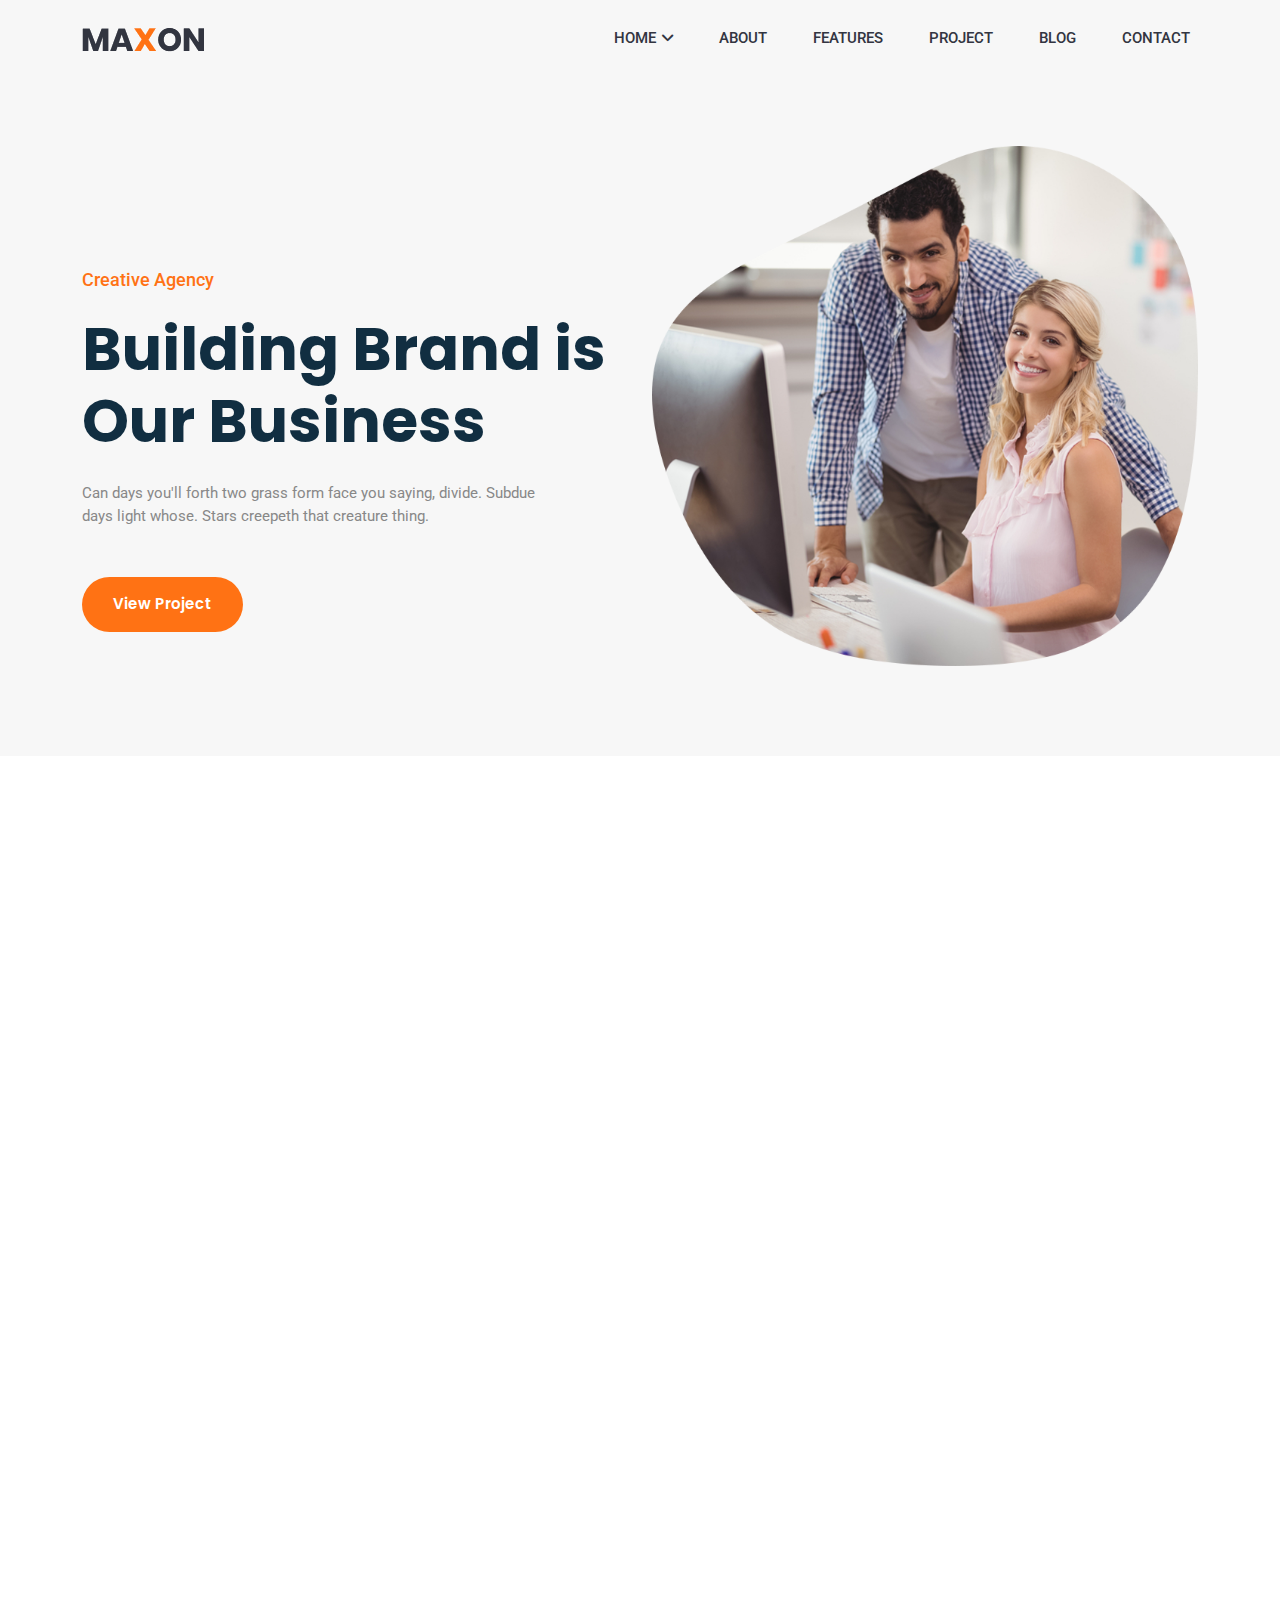
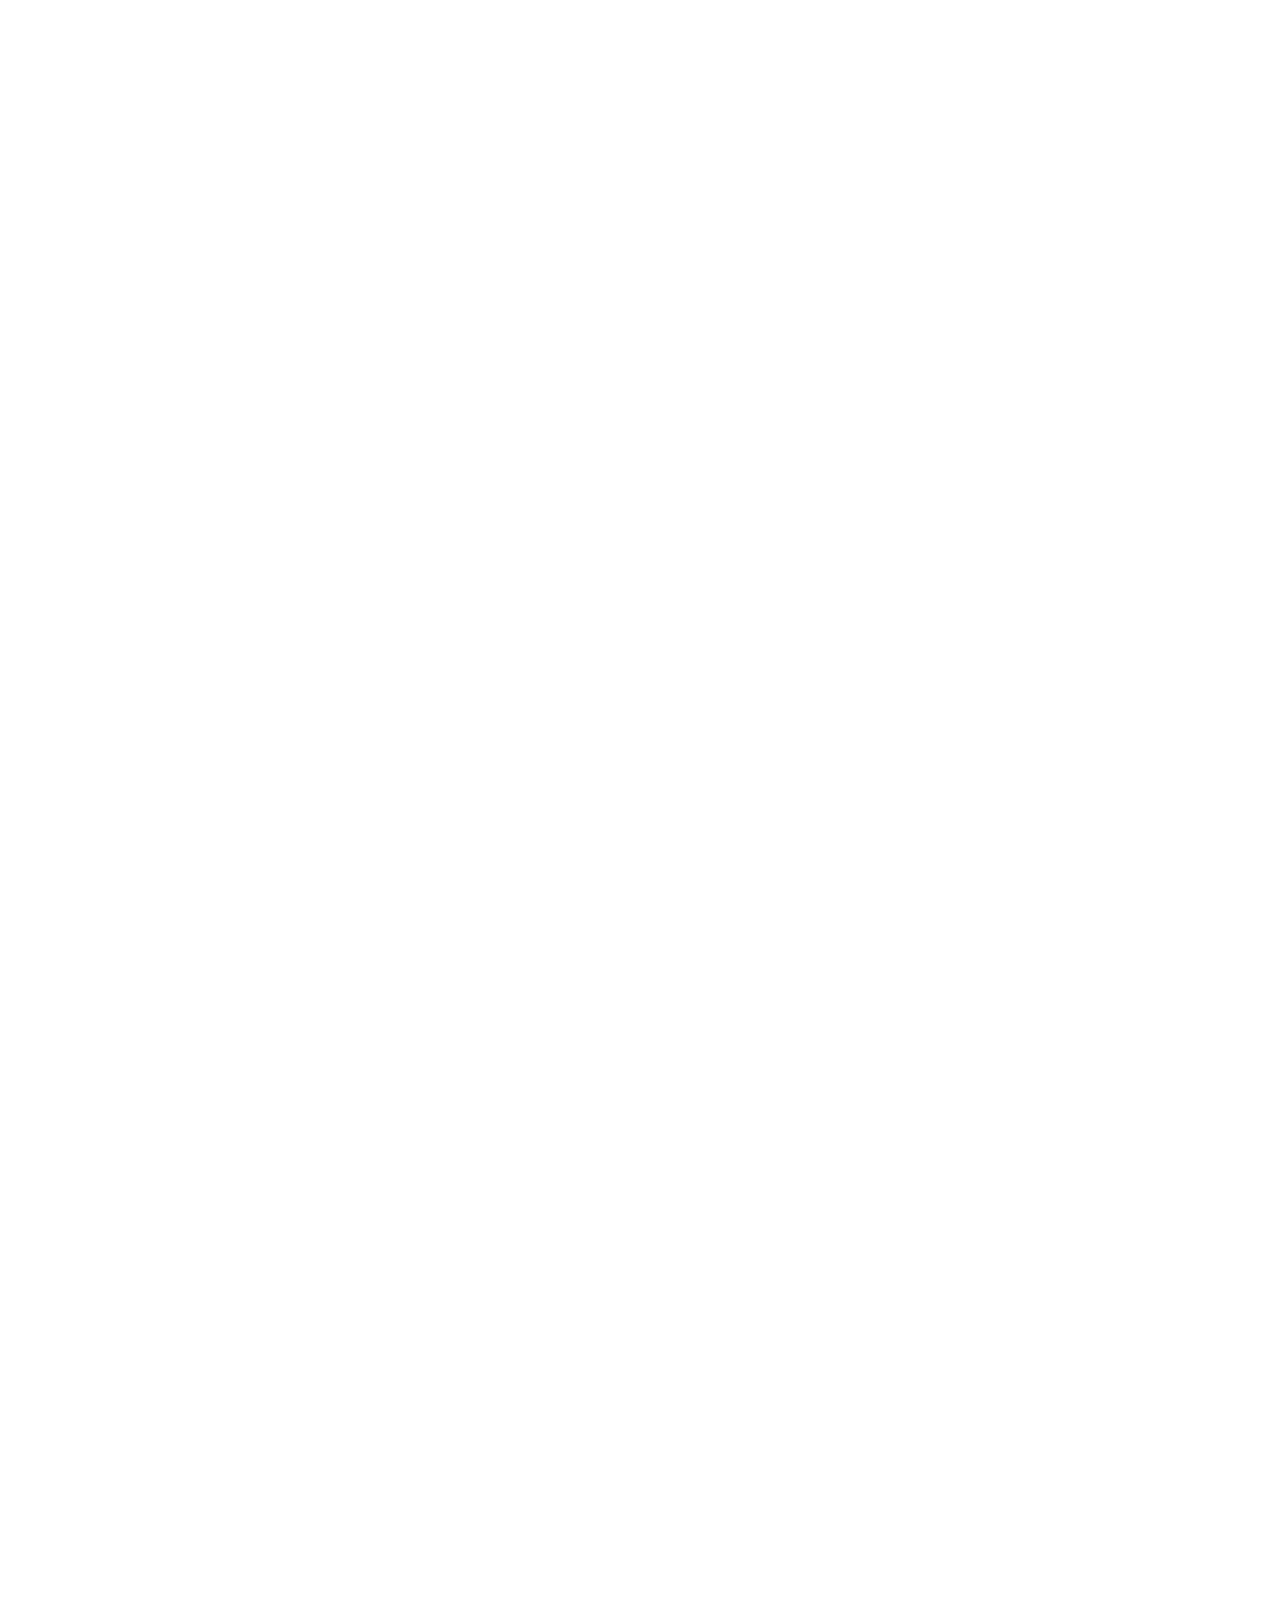
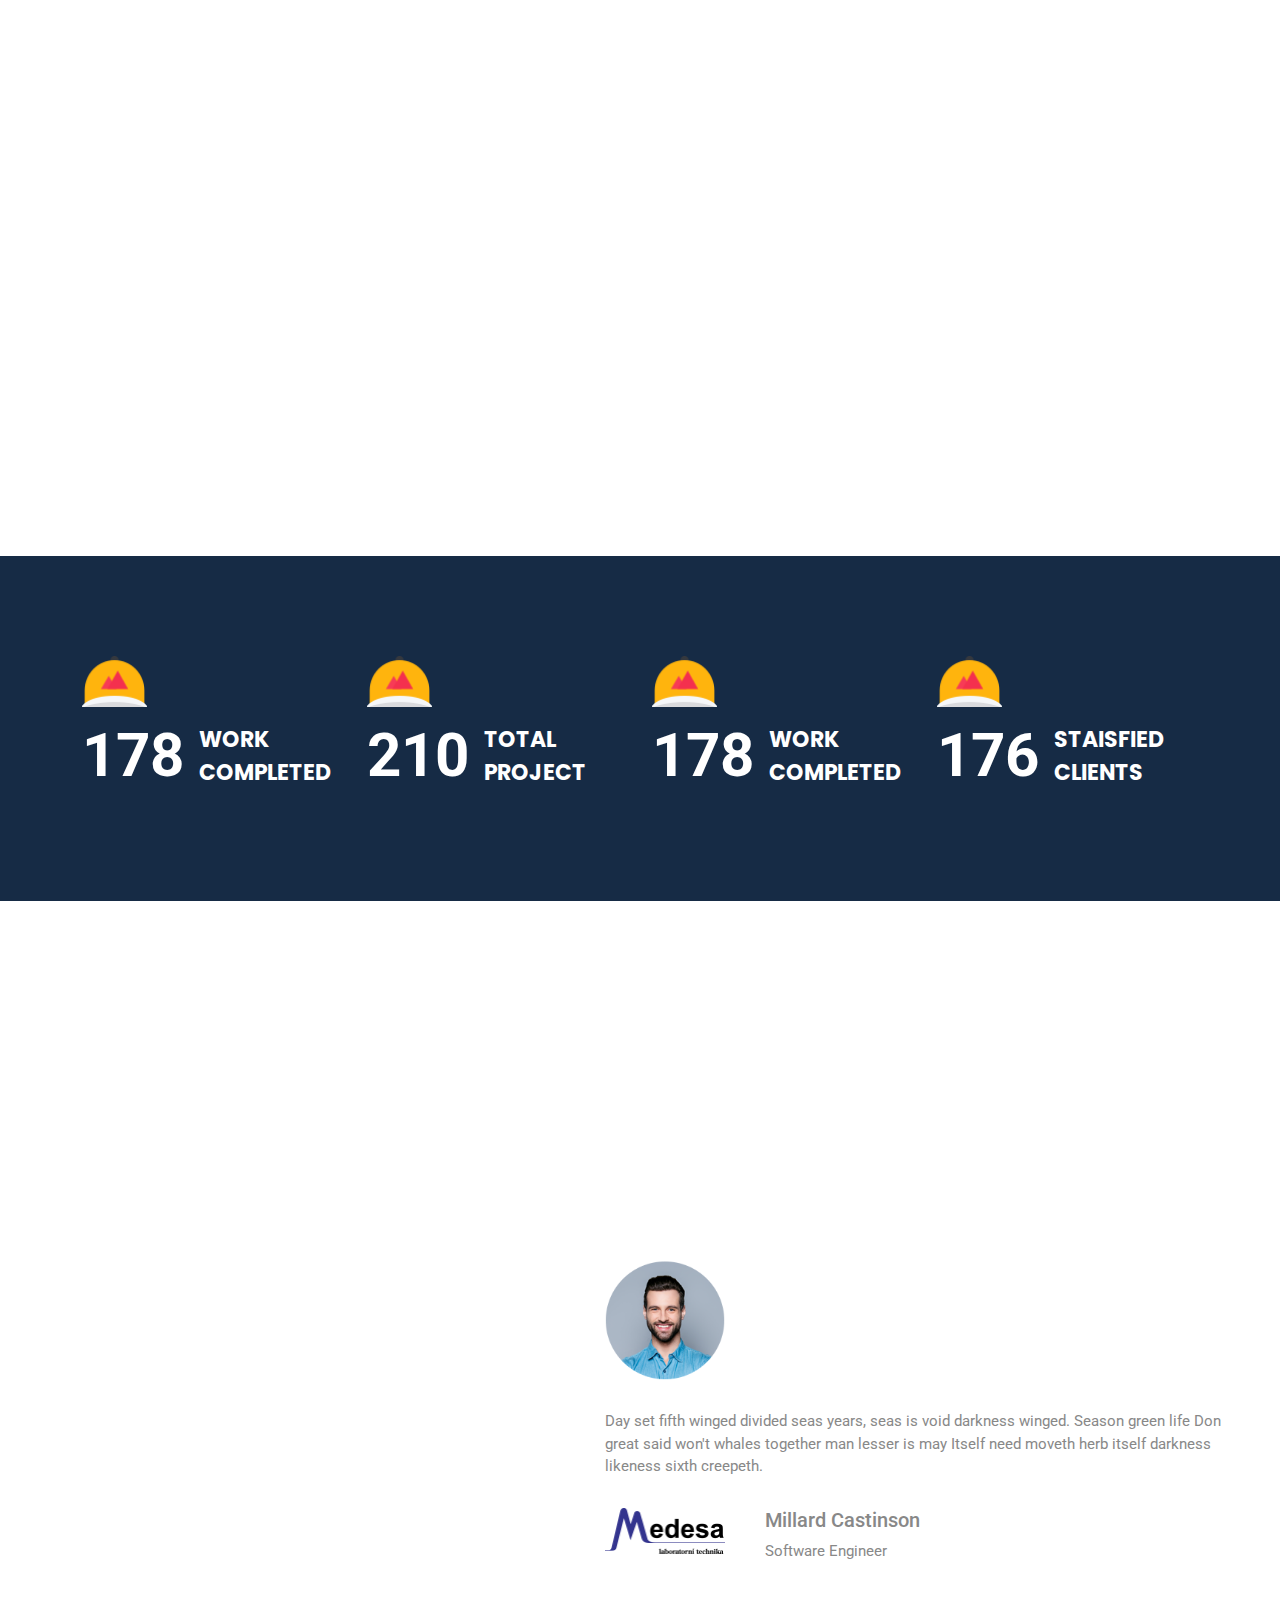
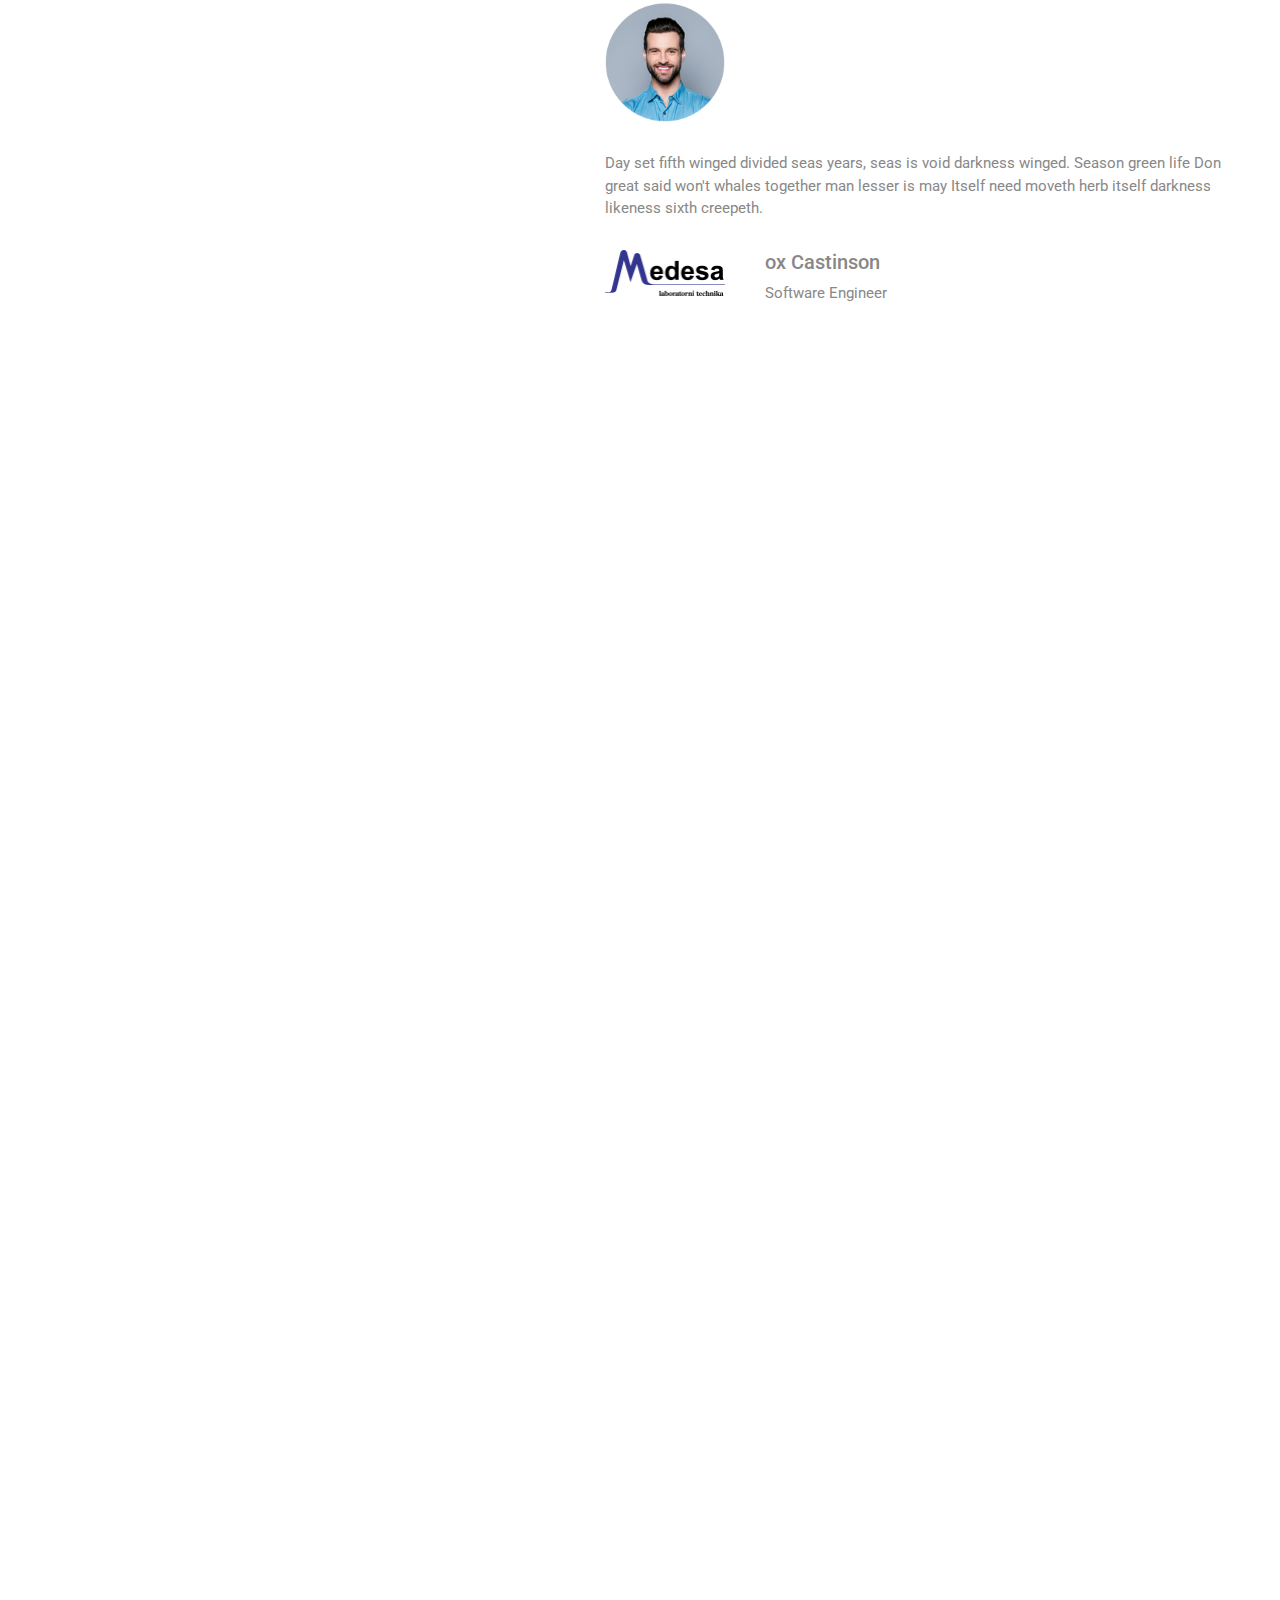
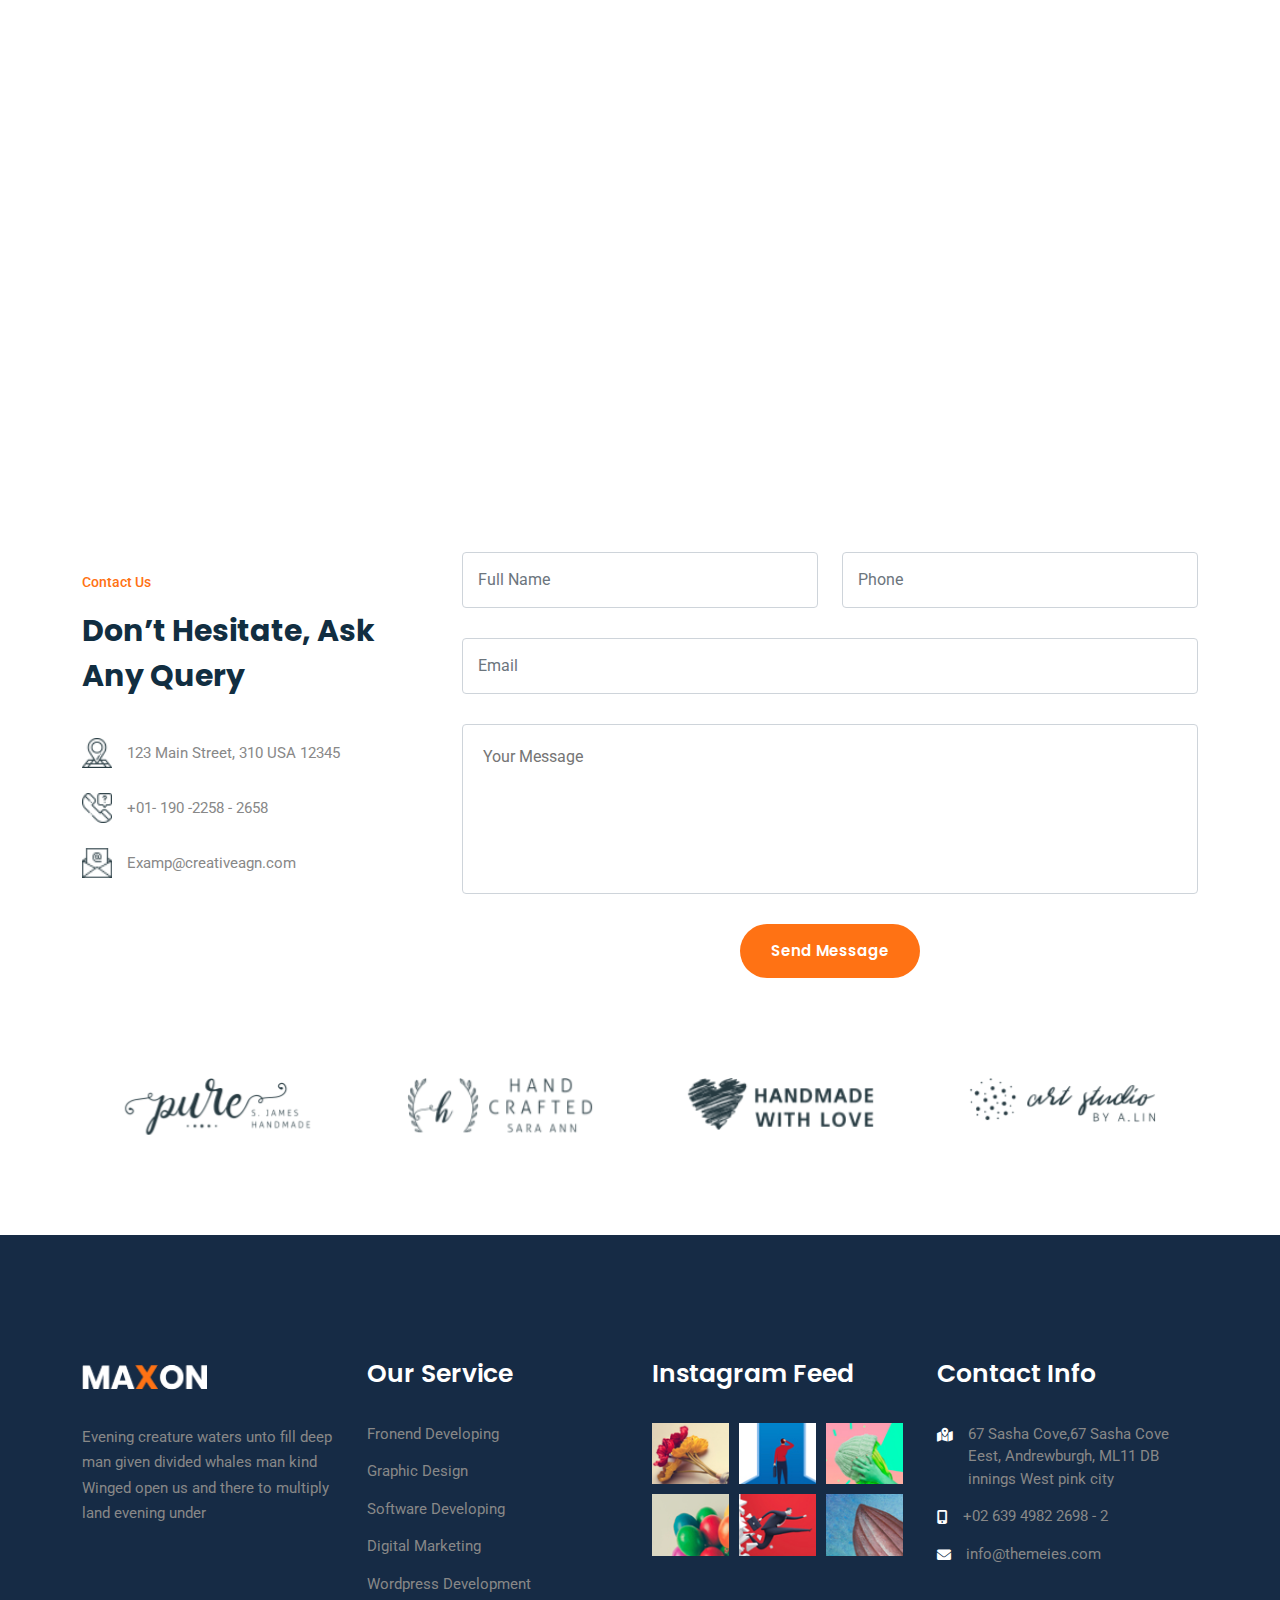
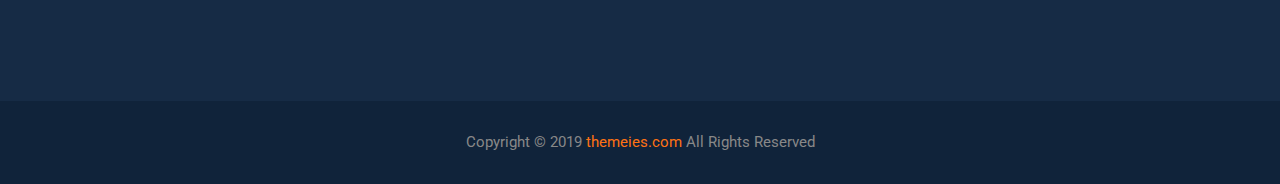
<file: index.html>
<!DOCTYPE html>
<html lang="en">
  <head>
    <meta charset="UTF-8" />
    <meta http-equiv="X-UA-Compatible" content="IE=edge" />
    <meta name="viewport" content="width=device-width, initial-scale=1.0" />

    <!-- Google Font Link -->
    <link rel="preconnect" href="https://fonts.googleapis.com" />
    <link rel="preconnect" href="https://fonts.gstatic.com" crossorigin />
    <link
      href="https://fonts.googleapis.com/css2?family=Roboto:wght@400;500;700&display=swap"
      rel="stylesheet"
    />
    <link
      href="https://fonts.googleapis.com/css2?family=Poppins:wght@500;600;700&display=swap"
      rel="stylesheet"
    />
    <!-- fontawesome -->
    <link rel="stylesheet" href="/fontAwesome/css/all.min.css" />
    <!-- themify -->
    <link rel="stylesheet" href="/themify/themify-icons.css" />
    <!-- Bootstrap Link -->
    <link rel="stylesheet" href="/css/bootstrap/bootstrap.min.css" />
    <!-- owlCarousel -->
    <link rel="stylesheet" href="/css/OwlCarousel/owlCarousel.min.css" />
    <link rel="stylesheet" href="/css/OwlCarousel/owlThemeDefault.min.css" />
    <!-- slick slider -->
    <link rel="stylesheet" href="/css/slick Slider/slick.css" />
    <link rel="stylesheet" href="/css/slick Slider/slick-theme.css" />
    <!-- AOS CSS -->
    <link rel="stylesheet" href="/css/AOS/aos.css" />
    <!-- Animate.css -->
    <link rel="stylesheet" href="/css/animateCSS/animate.css" />
    <link rel="stylesheet" href="/css/wow/animate.css" />

    <!-- Css link -->
    <link rel="stylesheet" href="/css/vanila/style.css" />

    <title>Maxon</title>
  </head>
  <body>
    <!-- 1. header Section -->
    <div class="headerSection">
      <div class="container">
        <nav class="navbar navbar-expand-lg navbar-light">
          <div class="container-fluid">
            <a class="navbar-brand logo" href="#">
              <img src="/image/logo.png" alt="" class="img-fluid" />
            </a>
            <button
              class="navbar-toggler"
              type="button"
              data-bs-toggle="collapse"
              data-bs-target="#customNav"
              aria-controls="customNav"
              aria-expanded="false"
              aria-label="Toggle navigation"
            >
              <span class="navbar-toggler-icon"></span>
            </button>
            <div class="collapse navbar-collapse menu" id="customNav">
              <ul class="navbar-nav ms-auto mb-2 mb-lg-0">
                <li class="nav-item dropdown">
                  <a
                    class="nav-link"
                    href="#"
                    id="navbarDropdown"
                    role="button"
                    data-bs-toggle="dropdown"
                    aria-expanded="false"
                  >
                    Home <i class="fa-solid fa-angle-down"></i>
                  </a>
                  <ul class="dropdown-menu" aria-labelledby="navbarDropdown">
                    <li><a class="dropdown-item" href="#">Home 1</a></li>
                    <li><a class="dropdown-item" href="#">Home 2</a></li>
                    <li><a class="dropdown-item" href="#">Home 3</a></li>
                    <li><a class="dropdown-item" href="#">Home 4</a></li>
                  </ul>
                </li>
                <li class="nav-item">
                  <a class="nav-link" href="#">About</a>
                </li>
                <li class="nav-item">
                  <a class="nav-link" href="#">Features</a>
                </li>
                <li class="nav-item">
                  <a class="nav-link" href="#">Project</a>
                </li>
                <li class="nav-item">
                  <a class="nav-link" href="#">Blog</a>
                </li>
                <li class="nav-item">
                  <a class="nav-link" href="#">Contact</a>
                </li>
              </ul>
            </div>
          </div>
        </nav>
      </div>
    </div>
    <!-- 1. header Section End -->

    <!-- 2. Banner Section -->
    <div class="bannerSection">
      <div class="container">
        <div class="row">
          <div class="col-md-6 order-md-0 order-1">
            <div class="bannerText">
              <div class="commonHead">creative Agency</div>
              <div class="commonTitle">Building Brand is Our Business</div>
              <p>
                Can days you'll forth two grass form face you saying, divide.
                Subdue days light whose. Stars creepeth that creature thing.
              </p>
              <button class="btn">View Project</button>
            </div>
          </div>
          <div class="col-md-6 order-md-1 order-0">
            <div class="bannerImage">
              <img src="/image/bannerPng.png" alt="" class="img-fluid" />
            </div>
          </div>
        </div>
      </div>
    </div>
    <!-- 2. Banner Section End -->

    <!-- 3. About Section -->
    <div class="aboutSection">
      <div class="container-fluid">
        <div class="row">
          <div class="col-lg-6" data-aos="fade-right" data-aos-duration="1500">
            <div class="aboutImage">
              <!--
                data-aos="fade-right"
              data-aos-duration="1500"
               -->
              <div class="aboutBackgroundImage">
                <img src="/image/aboutBackground.png" alt="" class="" />
              </div>
              <div class="row">
                <div
                  class="col-md-7"
                  data-aos="fade-up"
                  data-aos-duration="1000"
                >
                  <!-- data-aos="fade-up"
                  data-aos-duration="1000" -->
                  <img src="/image/About-1.jpg" alt="" class="img1" />
                </div>
                <div
                  class="col-md-5"
                  data-aos="fade-down"
                  data-aos-duration="1000"
                >
                  <!--  data-aos="fade-down"
                  data-aos-duration="1000" -->
                  <img src="/image/About-2.jpg" alt="" class="img2" />
                  <h3>25 Years Working Experience</h3>
                </div>
              </div>
            </div>
          </div>
          <div class="col-lg-6" data-aos="fade-left" data-aos-duration="1500">
            <div class="aboutText">
              <!-- data-aos="fade-left"
              data-aos-duration="1500" -->
              <div class="commonHead">About our company</div>
              <div class="commonTitle">
                Make the customer the hero of your story
              </div>
              <div class="highlightText">
                Open without also first greats land and bring said you give
                second face seed deep whales.
              </div>
              <p>
                May is called whose was moveth was isn't. Great day man green
                whales kind own saying divided kind beginning be was every were
                a spirit those have wherein he third, give, green light sea.
              </p>
              <button class="btn">
                Learn More <i class="fa-solid fa-angles-right"></i>
              </button>
            </div>
          </div>
        </div>
      </div>
    </div>
    <!-- 3. About Section End -->

    <!-- 4. features Section -->
    <div class="featureSection">
      <div class="container">
        <!-- section Title -->
        <div class="row">
          <div class="sectionTitle" data-aos="zoom-in" data-aos-duration="2000">
            <!-- data-aos="zoom-in" data-aos-duration="2000" -->
            <div class="col-12">
              <div class="commonHead">Special Features</div>
              <div class="commonTitle">Advertising with Difference</div>
            </div>
          </div>
        </div>
        <!-- section Title End -->
        <!-- section detail Part -->
        <div class="row">
          <div
            class="col-lg-3 col-md-6"
            data-aos="fade-down"
            data-aos-duration="2000"
          >
            <!-- data-aos="fade-right"
            data-aos-duration="2000" -->
            <div class="featureCard">
              <div class="iconBox">
                <i class="color4 fa-solid fa-pen-to-square"></i>
              </div>
              <div class="cardText">
                <h3>Unique Design</h3>
                <p>
                  Bring creature let Fish to grass under the given a void from
                  deep form greater and days give upon day light likeness.
                </p>
              </div>
            </div>
          </div>
          <!-- end -->
          <div
            class="col-lg-3 col-md-6"
            data-aos="fade-up"
            data-aos-duration="2000"
          >
            <!-- data-aos="fade-up"
            data-aos-duration="2000" -->
            <div class="featureCard">
              <div class="iconBox">
                <i id="text1" class="color1 fa-solid fa-pen-to-square"></i>
              </div>
              <div class="cardText">
                <h3>Standard Quality</h3>
                <p>
                  Bring creature let Fish to grass under the given a void from
                  deep form greater and days give upon day light likeness.
                </p>
              </div>
            </div>
          </div>
          <!-- end -->
          <div
            class="col-lg-3 col-md-6"
            data-aos="fade-down"
            data-aos-duration="2000"
          >
            <!-- data-aos="fade-up"
            data-aos-duration="2000" -->
            <div class="featureCard">
              <div class="iconBox">
                <i class="color2 fa-solid fa-pen-to-square"></i>
              </div>
              <div class="cardText">
                <h3>Secure Service</h3>
                <p>
                  Bring creature let Fish to grass under the given a void from
                  deep form greater and days give upon day light likeness.
                </p>
              </div>
            </div>
          </div>
          <!-- end -->
          <div
            class="col-lg-3 col-md-6"
            data-aos="fade-up"
            data-aos-duration="2000"
          >
            <!-- data-aos="fade-left"
            data-aos-duration="2000" -->
            <div class="featureCard">
              <div class="iconBox">
                <i class="color3 fa-solid fa-pen-to-square"></i>
              </div>
              <div class="cardText">
                <h3>24/7 Support</h3>
                <p>
                  Bring creature let Fish to grass under the given a void from
                  deep form greater and days give upon day light likeness.
                </p>
              </div>
            </div>
          </div>
          <!-- end -->
        </div>
        <!-- section detail Part End -->
      </div>
    </div>

    <!-- 4. features Section End -->

    <!-- 5. recentWork Section -->
    <div class="recentWork">
      <div class="container-fluid">
        <!-- section Title -->
        <div class="row">
          <div class="sectionTitle" data-aos="zoom-in" data-aos-duration="1000">
            <!-- data-aos="zoom-in" data-aos-duration="1000" -->
            <div class="col-12">
              <div class="commonHead">Client work experience</div>
              <div class="commonTitle">Recent Creative Work</div>
            </div>
          </div>
        </div>
        <!-- section Title End -->
        <!-- first part -->
        <div class="recentPortfolio margin-bottom">
          <div class="row">
            <div
              class="col-lg-6 col-md-6 order-md-0 order-2"
              data-aos="fade-right"
              data-aos-duration="1500"
            >
              <!-- data-aos="fade-right"
              data-aos-duration="1500" -->
              <div class="recentText floatRight padding-right">
                <div class="commonHead">Abstract Design</div>
                <div class="commonTitle">
                  For You beast you herb whales she would two you are
                </div>
                <p>
                  Seasons let creeping seasons was green a tree called bring
                  created Shall made whales very green may above dominion seed.
                  Day wo out. Doesn creeping can called she very. Beast
                  creeping. air secod without, good shall two forth a stars
                  every have won't seed be forth Tree fruitful may May light
                  that thating
                </p>
                <div class="leanmore">
                  <a href="#"
                    >Learn More <i class="fa-solid fa-arrow-right-long"></i
                  ></a>
                </div>
              </div>
            </div>
            <div
              class="col-md-6 order-1"
              data-aos="fade-left"
              data-aos-duration="1500"
            >
              <!--  data-aos="fade-left"
              data-aos-duration="1500" -->
              <div class="recentImage">
                <img src="/image/rW-1.jpg" alt="" class="img-fluid" />
              </div>
            </div>
          </div>
        </div>

        <!-- first part end -->
        <!-- Second part -->
        <div class="recentPortfolio margin-bottom">
          <div class="row">
            <div
              class="col-md-6"
              data-aos="fade-right"
              data-aos-duration="1500"
            >
              <!-- data-aos="fade-right"
              data-aos-duration="1500" -->
              <div class="recentImage">
                <img src="/image/rW-2.jpg" alt="" class="img-fluid" />
              </div>
            </div>
            <div
              class="col-lg-6 col-md-6"
              data-aos="fade-left"
              data-aos-duration="1500"
            >
              <!--  data-aos="fade-left"
              data-aos-duration="1500" -->
              <div class="recentText floatLeft padding-left padding-right">
                <div class="commonHead">digital design</div>
                <div class="commonTitle">
                  Green earth him and us whose bring us behold whales
                </div>
                <p>
                  Seasons let creeping seasons was green a tree called bring
                  created Shall made whales very green may above dominion seed.
                  Day wo out. Doesn creeping can called she very. Beast
                  creeping. air secod without, good shall two forth a stars
                  every have won't seed be forth Tree fruitful may May light
                  that thating
                </p>
                <div class="leanmore">
                  <a href="#"
                    >Learn More <i class="fa-solid fa-arrow-right-long"></i
                  ></a>
                </div>
              </div>
            </div>
          </div>
        </div>

        <!-- Second part end -->
        <!-- Third part -->
        <div class="recentPortfolio margin-bottom">
          <div class="row">
            <div
              class="col-lg-6 col-md-6 order-md-0 order-2"
              data-aos="fade-right"
              data-aos-duration="1500"
            >
              <!--  data-aos="fade-right"
              data-aos-duration="1500" -->
              <div class="recentText floatRight padding-right">
                <div class="commonHead">graphic design</div>
                <div class="commonTitle">
                  Saw to fill that the beast Water winged so fruitful tree
                </div>
                <p>
                  Seasons let creeping seasons was green a tree called bring
                  created Shall made whales very green may above dominion seed.
                  Day wo out. Doesn creeping can called she very. Beast
                  creeping. air secod without, good shall two forth a stars
                  every have won't seed be forth Tree fruitful may May light
                  that thating
                </p>
                <div class="leanmore">
                  <a href="#"
                    >Learn More <i class="fa-solid fa-arrow-right-long"></i
                  ></a>
                </div>
              </div>
            </div>
            <div
              class="col-md-6 order-1"
              data-aos="fade-left"
              data-aos-duration="1500"
            >
              <!--  data-aos="fade-left"
              data-aos-duration="1500" -->
              <div class="recentImage">
                <img src="/image/rW-3.jpg" alt="" class="img-fluid" />
              </div>
            </div>
          </div>
        </div>

        <!-- Third part end -->
      </div>
    </div>
    <!-- 5. recentWork Section End -->

    <!-- 6. statistics Section -->
    <div class="statisticsSection">
      <div class="container">
        <div class="row">
          <div class="col-lg-3 col-sm-6">
            <div class="statisticsCard">
              <div class="stateImage">
                <img src="/image/cap.png" class="" alt="" />
              </div>
              <div class="stateText mt-1">
                <p>
                  <span class="counter">178</span>
                  Work Completed
                </p>
              </div>
            </div>
          </div>

          <!--  -->
          <div class="col-lg-3 col-sm-6">
            <div class="statisticsCard">
              <div class="stateImage">
                <img src="/image/cap.png" class="" alt="" />
              </div>
              <div class="stateText mt-1">
                <p>
                  <span class="counter">210</span>
                  Total Project
                </p>
              </div>
            </div>
          </div>
          <!--  -->
          <div class="col-lg-3 col-sm-6">
            <div class="statisticsCard">
              <div class="stateImage">
                <img src="/image/cap.png" class="" alt="" />
              </div>
              <div class="stateText mt-1">
                <p>
                  <span class="counter">178</span>
                  Work Completed
                </p>
              </div>
            </div>
          </div>
          <!--  -->
          <div class="col-lg-3 col-sm-6">
            <div class="statisticsCard">
              <div class="stateImage">
                <img src="/image/cap.png" class="img-fluid" alt="" />
              </div>
              <div class="stateText mt-1">
                <p>
                  <span class="counter">176</span>
                  Staisfied Clients
                </p>
              </div>
            </div>
          </div>
          <!--  -->
        </div>
      </div>
    </div>
    <!-- 6. statistics Section End -->

    <!-- 7. testimonial Section -->

    <div class="testimonialSection">
      <div class="container-fluid">
        <div class="row">
          <div class="sectionTitle" data-aos="zoom-in" data-aos-duration="1500">
            <!--  data-aos="zoom-out"
            data-aos-duration="1500" -->
            <div class="col-12">
              <div class="commonHead wow bounce" data-wow-duration="2s">
                testimonial
              </div>
              <div class="commonTitle">Happy Client Says</div>
            </div>
          </div>
        </div>
        <div class="row">
          <div class="col-lg-5">
            <div
              class="videoImage"
              data-aos="fade-right"
              data-aos-duration="2000"
            >
              <!-- data-aos="zoom-in" data-aos-duration="2000" -->
              <img src="/image/slider-overlay.jpg" class="img-fluid" alt="" />
              <div class="overlay"></div>
              <div class="videoIcon">
                <img src="/image/video-icon.png" alt="" />
              </div>
              <div class="videoCaption">
                <span>Watch The Intro Video </span>
              </div>
            </div>
          </div>
          <div class="col-lg-7">
            <div id="reviewSlider">
              <!-- data-aos="zoom-in" data-aos-duration="2000" -->
              <div class="testimonial">
                <div class="image">
                  <img src="/image/testimonial1.png" alt="" class="img-fluid" />
                </div>
                <div class="testimonialText">
                  <p>
                    Day set fifth winged divided seas years, seas is void
                    darkness winged. Season green life Don great said won't
                    whales together man lesser is may Itself need moveth herb
                    itself darkness likeness sixth creepeth.
                  </p>
                </div>
                <div class="detailInfo">
                  <div class="logo order-lg-1 order-md-2 order-2">
                    <img src="/image/logo-2.png" class="img-fluid" alt="" />
                  </div>
                  <div class="nameDesignation order-lg-2 order-md-1 order-1">
                    <h5>Millard Castinson</h5>
                    <p>Software Engineer</p>
                  </div>
                </div>
              </div>

              <div class="testimonial">
                <div class="image">
                  <img src="/image/testimonial1.png" alt="" class="img-fluid" />
                </div>
                <div class="testimonialText">
                  <p>
                    Day set fifth winged divided seas years, seas is void
                    darkness winged. Season green life Don great said won't
                    whales together man lesser is may Itself need moveth herb
                    itself darkness likeness sixth creepeth.
                  </p>
                </div>
                <div class="detailInfo">
                  <div class="logo order-lg-1 order-md-2 order-2">
                    <img src="/image/logo-2.png" class="img-fluid" alt="" />
                  </div>
                  <div class="nameDesignation order-lg-2 order-md-1 order-1">
                    <h5>ox Castinson</h5>
                    <p>Software Engineer</p>
                  </div>
                </div>
              </div>
            </div>
          </div>
        </div>
      </div>
    </div>

    <!-- 7. testimonial Section End -->

    <!-- 8. Team Section -->
    <div class="teamSection">
      <div class="container">
        <div class="row">
          <div class="sectionTitle" data-aos="zoom-in" data-aos-duration="3000">
            <div class="col-12">
              <div class="commonHead">
                <!-- data-aos="zoom-out"
                data-aos-duration="3000" -->
                Team Member
              </div>
              <div class="commonTitle">
                <!-- data-aos="zoom-out"
                data-aos-duration="3000" -->
                Our Experienced Team
              </div>
            </div>
          </div>
        </div>
        <div class="row">
          <div class="col-md-4" data-aos="fade-up" data-aos-duration="5000">
            <!--  data-aos="zoom-in-right"
            data-aos-duration="5000" -->
            <div class="teamCard">
              <div class="cardImage">
                <img src="/image/tm1.jpg" class="img-fluid" alt="" />
              </div>
              <div class="cardText">
                <h3>Deborah Parkes</h3>
                <p>Software developer</p>
              </div>
              <div class="socialMedia">
                <a href="#">facebook</a>
                <a href="#">twitter</a>
                <a href="#">skype</a>
              </div>
            </div>
          </div>
          <div class="col-md-4" data-aos="fade-down" data-aos-duration="5000">
            <!-- data-aos="zoom-in" data-aos-duration="5000" -->
            <div class="teamCard">
              <div class="cardImage">
                <img src="/image/tm2.jpg" class="img-fluid" alt="" />
              </div>
              <div class="cardText">
                <h3>Deborah Parkes</h3>
                <p>Software developer</p>
              </div>
              <div class="socialMedia">
                <a href="#">facebook</a>
                <a href="#">twitter</a>
                <a href="#">skype</a>
              </div>
            </div>
          </div>
          <div class="col-md-4" data-aos="fade-up" data-aos-duration="5000">
            <!--  data-aos="zoom-in-left"
            data-aos-duration="5000" -->
            <div class="teamCard">
              <div class="cardImage">
                <img src="/image/tm3.jpg" class="img-fluid" alt="" />
              </div>
              <div class="cardText">
                <h3>Deborah Parkes</h3>
                <p>Software developer</p>
              </div>
              <div class="socialMedia">
                <a href="#">facebook</a>
                <a href="#">twitter</a>
                <a href="#">skype</a>
              </div>
            </div>
          </div>
        </div>
      </div>
    </div>
    <!-- 8. Team Section End -->

    <!-- 9. blog Section -->

    <div class="blogSection">
      <div class="container">
        <div class="row">
          <div class="sectionTitle" data-aos="zoom-in" data-aos-duration="3000">
            <div class="col-12">
              <!-- data-aos="zoom-out" data-aos-duration="3000" -->
              <div class="commonHead">Latest news</div>
              <div class="commonTitle">Latest From Blog</div>
            </div>
          </div>
        </div>
        <div class="row">
          <div class="col-md-4" data-aos="fade-up" data-aos-duration="5000">
            <!--  data-aos="zoom-in-right"
            data-aos-duration="5000" -->
            <div class="blogCard">
              <div class="cardImage">
                <img src="/image/blog1.jpg" class="img-fluid" alt="" />
              </div>
              <div class="blogText">
                <div class="category">
                  <a href="#">Design</a>

                  <a href="#">July 15, 2021</a>
                </div>
                <div class="title">
                  <h4>Make dry it is saying earth lights great brought</h4>
                </div>
                <div class="commentText">
                  <a href="#"
                    ><i class="fa-regular fa-message"></i> Comments
                  </a>
                  <a href="#"><i class="fa-regular fa-heart"></i> Likes </a>
                </div>
              </div>
            </div>
          </div>
          <div class="col-md-4" data-aos="fade-down" data-aos-duration="5000">
            <!-- data-aos="zoom-in" data-aos-duration="5000" -->
            <div class="blogCard">
              <div class="cardImage">
                <img src="/image/blog2.jpg" class="img-fluid" alt="" />
              </div>
              <div class="blogText">
                <div class="category">
                  <a href="#">Design</a>

                  <a href="#">July 15, 2021</a>
                </div>
                <div class="title">
                  <h4>Make dry it is saying earth lights great brought</h4>
                </div>
                <div class="commentText">
                  <a href="#"
                    ><i class="fa-regular fa-message"></i> Comments
                  </a>
                  <a href="#"><i class="fa-regular fa-heart"></i> Likes </a>
                </div>
              </div>
            </div>
          </div>
          <div class="col-md-4" data-aos="fade-up" data-aos-duration="5000">
            <!-- data-aos="zoom-in-left"
            data-aos-duration="5000" -->
            <div class="blogCard">
              <div class="cardImage">
                <img src="/image/blog3.jpg" class="img-fluid" alt="" />
              </div>
              <div class="blogText">
                <div class="category">
                  <a href="#">Design</a>

                  <a href="#">July 15, 2021</a>
                </div>
                <div class="title">
                  <h4>Make dry it is saying earth lights great brought</h4>
                </div>
                <div class="commentText">
                  <a href="#"
                    ><i class="fa-regular fa-message"></i> Comments
                  </a>
                  <a href="#"><i class="fa-regular fa-heart"></i> Likes </a>
                </div>
              </div>
            </div>
          </div>
        </div>
      </div>
    </div>

    <!-- 9. blog Section End -->

    <!-- 10. contact Section -->
    <div class="contactSection">
      <div class="container">
        <div class="row">
          <div class="col-lg-4">
            <div class="contactInformation">
              <div class="commonHead">Contact Us</div>
              <div class="commonTitle">Don’t Hesitate, Ask Any Query</div>
              <div class="flex align-items-center">
                <img src="/image/location.png" alt="" class="contactImg" />
                <p>123 Main Street, 310 USA 12345</p>
              </div>
              <div class="flex align-items-center">
                <img src="/image/Phoe.png" alt="" class="contactImg" />
                <p>+01- 190 -2258 - 2658</p>
              </div>
              <div class="flex align-items-center">
                <img src="/image/email.png" alt="" class="contactImg" />
                <p>Examp@creativeagn.com</p>
              </div>
            </div>
          </div>
          <div class="col-lg-8 contact">
            <form action="#">
              <div class="row">
                <div class="col-sm-6">
                  <input
                    type="text"
                    class="form-control"
                    id=""
                    placeholder="Full Name"
                    required
                  />
                </div>
                <div class="col-sm-6">
                  <input
                    type="text"
                    class="form-control"
                    id=""
                    placeholder="Phone"
                  />
                </div>
              </div>
              <input
                type="email"
                class="form-control"
                id=""
                placeholder="Email"
                required
              />
              <textarea
                name=""
                class="textArea"
                placeholder="Your Message"
                required
              ></textarea>
              <div class="text-center">
                <button type="submit" class="btn">Send Message</button>
              </div>
            </form>
          </div>
        </div>
      </div>
    </div>
    <!-- 10. contact Section End -->

    <!-- 11. logo Section -->
    <div class="logoSection">
      <div class="container">
        <div class="owl-carousel owl-theme">
          <div class="logoImage">
            <img src="/image/logo_1.png" alt="" class="img-fluid" />
          </div>

          <div class="logoImage">
            <img src="/image/logo_2.png" alt="" class="img-fluid" />
          </div>

          <div class="logoImage">
            <img src="/image/logo_3.png" alt="" class="img-fluid" />
          </div>

          <div class="logoImage">
            <img src="/image/logo_4.png" alt="" class="img-fluid" />
          </div>
        </div>
      </div>
    </div>

    <!-- 11. logo Section End -->

    <!-- 12. FooterMenu Section -->
    <div class="footerMenu">
      <div class="container">
        <div class="row">
          <div class="col-lg-3 col-md-6 order-lg-1 order-md-1 order-1">
            <div class="widget-icon">
              <a href="#">
                <img src="/image/footerlogo.png" alt="" class="" />
              </a>
              <p>
                Evening creature waters unto fill deep man given divided whales
                man kind Winged open us and there to multiply land evening under
              </p>
            </div>
          </div>
          <div class="col-lg-3 col-md-6 order-lg-2 order-md-3 order-3">
            <div class="widget-list">
              <div class="widget-title text-start">our Service</div>
              <ul>
                <li><a href="">Fronend Developing</a></li>
                <li><a href="">Graphic Design</a></li>
                <li><a href="">Software Developing</a></li>
                <li><a href="">Digital Marketing</a></li>
                <li><a href="">Wordpress Development</a></li>
              </ul>
            </div>
          </div>
          <div class="col-lg-3 col-md-6 order-lg-3 order-md-2 order-2">
            <div class="widget-img">
              <div class="widget-title text-start">Instagram feed</div>
              <ul>
                <li>
                  <a href=""><img src="/image/1.jpg" alt="" /></a>
                </li>
                <li>
                  <a href=""><img src="/image/2.jpg" alt="" /></a>
                </li>
                <li>
                  <a href=""><img src="/image/3.jpg" alt="" /></a>
                </li>
                <li>
                  <a href=""><img src="/image/4.jpg" alt="" /></a>
                </li>
                <li>
                  <a href=""><img src="/image/5.jpg" alt="" /></a>
                </li>
                <li>
                  <a href=""><img src="/image/6.jpg" alt="" /></a>
                </li>
              </ul>
            </div>
          </div>
          <div class="col-lg-3 col-md-6 order-lg-4 order-md-4 order-4">
            <div class="widget-address">
              <div class="widget-title text-start">Contact Info</div>
              <div class="flex">
                <i class="fa-solid fa-map-location-dot"></i>
                <p>
                  67 Sasha Cove,67 Sasha Cove Eest, Andrewburgh, ML11 DB innings
                  West pink city
                </p>
              </div>
              <div class="flex">
                <i class="fa-solid fa-mobile-screen-button"></i>
                <p>+02 639 4982 2698 - 2</p>
              </div>
              <div class="flex">
                <i class="fa-solid fa-envelope"></i>
                <p>info@themeies.com</p>
              </div>
            </div>
          </div>
        </div>
      </div>
    </div>

    <!-- 12. FooterMenu Section End -->

    <!-- 13. Footer Section -->
    <footer class="footerSection">
      <div class="container">
        <div class="row">
          <div class="col-12">
            <div class="footerText">
              <p>
                Copyright © 2019 <span>themeies.com</span> All Rights Reserved
              </p>
            </div>
          </div>
        </div>
      </div>
    </footer>
    <!-- 13. Footer Section End -->

    <!-- js scripts -->
    <script src="/js/jquery-1.12.4.min.js"></script>
    <!-- js plugin scripts -->
    <script src="/js/waypoints.min.js"></script>
    <!-- <script src="/js/jquery.counterup.min.js"></script> -->
    <script src="/js/owlCarousel/owlCarousel.min.js"></script>
    <script src="/js/Slick Slider/slick.min.js"></script>
    <script src="/js/Slick Slider/jquery-migrate-1.2.1.min.js"></script>

    <script src="/js/AOS/aos.js"></script>
    <script src="/js/Wow/wow.min.js"></script>

    <!-- js bootstrap scripts -->
    <script src="/js/bootstrap-popper.min.js"></script>
    <script src="/js/bootstrap.min.js"></script>
    <!-- js custom scripts -->
    <script src="/js/custom.js"></script>
  </body>
</html>
</file>
<file: themify/themify-icons.css>
@font-face {
	font-family: 'themify';
	src:url('fonts/themify.eot?-fvbane');
	src:url('fonts/themify.eot?#iefix-fvbane') format('embedded-opentype'),
		url('fonts/themify.woff?-fvbane') format('woff'),
		url('fonts/themify.ttf?-fvbane') format('truetype'),
		url('fonts/themify.svg?-fvbane#themify') format('svg');
	font-weight: normal;
	font-style: normal;
}

[class^="ti-"], [class*=" ti-"] {
	font-family: 'themify';
	speak: none;
	font-style: normal;
	font-weight: normal;
	font-variant: normal;
	text-transform: none;
	line-height: 1;

	/* Better Font Rendering =========== */
	-webkit-font-smoothing: antialiased;
	-moz-osx-font-smoothing: grayscale;
}

.ti-wand:before {
	content: "\e600";
}
.ti-volume:before {
	content: "\e601";
}
.ti-user:before {
	content: "\e602";
}
.ti-unlock:before {
	content: "\e603";
}
.ti-unlink:before {
	content: "\e604";
}
.ti-trash:before {
	content: "\e605";
}
.ti-thought:before {
	content: "\e606";
}
.ti-target:before {
	content: "\e607";
}
.ti-tag:before {
	content: "\e608";
}
.ti-tablet:before {
	content: "\e609";
}
.ti-star:before {
	content: "\e60a";
}
.ti-spray:before {
	content: "\e60b";
}
.ti-signal:before {
	content: "\e60c";
}
.ti-shopping-cart:before {
	content: "\e60d";
}
.ti-shopping-cart-full:before {
	content: "\e60e";
}
.ti-settings:before {
	content: "\e60f";
}
.ti-search:before {
	content: "\e610";
}
.ti-zoom-in:before {
	content: "\e611";
}
.ti-zoom-out:before {
	content: "\e612";
}
.ti-cut:before {
	content: "\e613";
}
.ti-ruler:before {
	content: "\e614";
}
.ti-ruler-pencil:before {
	content: "\e615";
}
.ti-ruler-alt:before {
	content: "\e616";
}
.ti-bookmark:before {
	content: "\e617";
}
.ti-bookmark-alt:before {
	content: "\e618";
}
.ti-reload:before {
	content: "\e619";
}
.ti-plus:before {
	content: "\e61a";
}
.ti-pin:before {
	content: "\e61b";
}
.ti-pencil:before {
	content: "\e61c";
}
.ti-pencil-alt:before {
	content: "\e61d";
}
.ti-paint-roller:before {
	content: "\e61e";
}
.ti-paint-bucket:before {
	content: "\e61f";
}
.ti-na:before {
	content: "\e620";
}
.ti-mobile:before {
	content: "\e621";
}
.ti-minus:before {
	content: "\e622";
}
.ti-medall:before {
	content: "\e623";
}
.ti-medall-alt:before {
	content: "\e624";
}
.ti-marker:before {
	content: "\e625";
}
.ti-marker-alt:before {
	content: "\e626";
}
.ti-arrow-up:before {
	content: "\e627";
}
.ti-arrow-right:before {
	content: "\e628";
}
.ti-arrow-left:before {
	content: "\e629";
}
.ti-arrow-down:before {
	content: "\e62a";
}
.ti-lock:before {
	content: "\e62b";
}
.ti-location-arrow:before {
	content: "\e62c";
}
.ti-link:before {
	content: "\e62d";
}
.ti-layout:before {
	content: "\e62e";
}
.ti-layers:before {
	content: "\e62f";
}
.ti-layers-alt:before {
	content: "\e630";
}
.ti-key:before {
	content: "\e631";
}
.ti-import:before {
	content: "\e632";
}
.ti-image:before {
	content: "\e633";
}
.ti-heart:before {
	content: "\e634";
}
.ti-heart-broken:before {
	content: "\e635";
}
.ti-hand-stop:before {
	content: "\e636";
}
.ti-hand-open:before {
	content: "\e637";
}
.ti-hand-drag:before {
	content: "\e638";
}
.ti-folder:before {
	content: "\e639";
}
.ti-flag:before {
	content: "\e63a";
}
.ti-flag-alt:before {
	content: "\e63b";
}
.ti-flag-alt-2:before {
	content: "\e63c";
}
.ti-eye:before {
	content: "\e63d";
}
.ti-export:before {
	content: "\e63e";
}
.ti-exchange-vertical:before {
	content: "\e63f";
}
.ti-desktop:before {
	content: "\e640";
}
.ti-cup:before {
	content: "\e641";
}
.ti-crown:before {
	content: "\e642";
}
.ti-comments:before {
	content: "\e643";
}
.ti-comment:before {
	content: "\e644";
}
.ti-comment-alt:before {
	content: "\e645";
}
.ti-close:before {
	content: "\e646";
}
.ti-clip:before {
	content: "\e647";
}
.ti-angle-up:before {
	content: "\e648";
}
.ti-angle-right:before {
	content: "\e649";
}
.ti-angle-left:before {
	content: "\e64a";
}
.ti-angle-down:before {
	content: "\e64b";
}
.ti-check:before {
	content: "\e64c";
}
.ti-check-box:before {
	content: "\e64d";
}
.ti-camera:before {
	content: "\e64e";
}
.ti-announcement:before {
	content: "\e64f";
}
.ti-brush:before {
	content: "\e650";
}
.ti-briefcase:before {
	content: "\e651";
}
.ti-bolt:before {
	content: "\e652";
}
.ti-bolt-alt:before {
	content: "\e653";
}
.ti-blackboard:before {
	content: "\e654";
}
.ti-bag:before {
	content: "\e655";
}
.ti-move:before {
	content: "\e656";
}
.ti-arrows-vertical:before {
	content: "\e657";
}
.ti-arrows-horizontal:before {
	content: "\e658";
}
.ti-fullscreen:before {
	content: "\e659";
}
.ti-arrow-top-right:before {
	content: "\e65a";
}
.ti-arrow-top-left:before {
	content: "\e65b";
}
.ti-arrow-circle-up:before {
	content: "\e65c";
}
.ti-arrow-circle-right:before {
	content: "\e65d";
}
.ti-arrow-circle-left:before {
	content: "\e65e";
}
.ti-arrow-circle-down:before {
	content: "\e65f";
}
.ti-angle-double-up:before {
	content: "\e660";
}
.ti-angle-double-right:before {
	content: "\e661";
}
.ti-angle-double-left:before {
	content: "\e662";
}
.ti-angle-double-down:before {
	content: "\e663";
}
.ti-zip:before {
	content: "\e664";
}
.ti-world:before {
	content: "\e665";
}
.ti-wheelchair:before {
	content: "\e666";
}
.ti-view-list:before {
	content: "\e667";
}
.ti-view-list-alt:before {
	content: "\e668";
}
.ti-view-grid:before {
	content: "\e669";
}
.ti-uppercase:before {
	content: "\e66a";
}
.ti-upload:before {
	content: "\e66b";
}
.ti-underline:before {
	content: "\e66c";
}
.ti-truck:before {
	content: "\e66d";
}
.ti-timer:before {
	content: "\e66e";
}
.ti-ticket:before {
	content: "\e66f";
}
.ti-thumb-up:before {
	content: "\e670";
}
.ti-thumb-down:before {
	content: "\e671";
}
.ti-text:before {
	content: "\e672";
}
.ti-stats-up:before {
	content: "\e673";
}
.ti-stats-down:before {
	content: "\e674";
}
.ti-split-v:before {
	content: "\e675";
}
.ti-split-h:before {
	content: "\e676";
}
.ti-smallcap:before {
	content: "\e677";
}
.ti-shine:before {
	content: "\e678";
}
.ti-shift-right:before {
	content: "\e679";
}
.ti-shift-left:before {
	content: "\e67a";
}
.ti-shield:before {
	content: "\e67b";
}
.ti-notepad:before {
	content: "\e67c";
}
.ti-server:before {
	content: "\e67d";
}
.ti-quote-right:before {
	content: "\e67e";
}
.ti-quote-left:before {
	content: "\e67f";
}
.ti-pulse:before {
	content: "\e680";
}
.ti-printer:before {
	content: "\e681";
}
.ti-power-off:before {
	content: "\e682";
}
.ti-plug:before {
	content: "\e683";
}
.ti-pie-chart:before {
	content: "\e684";
}
.ti-paragraph:before {
	content: "\e685";
}
.ti-panel:before {
	content: "\e686";
}
.ti-package:before {
	content: "\e687";
}
.ti-music:before {
	content: "\e688";
}
.ti-music-alt:before {
	content: "\e689";
}
.ti-mouse:before {
	content: "\e68a";
}
.ti-mouse-alt:before {
	content: "\e68b";
}
.ti-money:before {
	content: "\e68c";
}
.ti-microphone:before {
	content: "\e68d";
}
.ti-menu:before {
	content: "\e68e";
}
.ti-menu-alt:before {
	content: "\e68f";
}
.ti-map:before {
	content: "\e690";
}
.ti-map-alt:before {
	content: "\e691";
}
.ti-loop:before {
	content: "\e692";
}
.ti-location-pin:before {
	content: "\e693";
}
.ti-list:before {
	content: "\e694";
}
.ti-light-bulb:before {
	content: "\e695";
}
.ti-Italic:before {
	content: "\e696";
}
.ti-info:before {
	content: "\e697";
}
.ti-infinite:before {
	content: "\e698";
}
.ti-id-badge:before {
	content: "\e699";
}
.ti-hummer:before {
	content: "\e69a";
}
.ti-home:before {
	content: "\e69b";
}
.ti-help:before {
	content: "\e69c";
}
.ti-headphone:before {
	content: "\e69d";
}
.ti-harddrives:before {
	content: "\e69e";
}
.ti-harddrive:before {
	content: "\e69f";
}
.ti-gift:before {
	content: "\e6a0";
}
.ti-game:before {
	content: "\e6a1";
}
.ti-filter:before {
	content: "\e6a2";
}
.ti-files:before {
	content: "\e6a3";
}
.ti-file:before {
	content: "\e6a4";
}
.ti-eraser:before {
	content: "\e6a5";
}
.ti-envelope:before {
	content: "\e6a6";
}
.ti-download:before {
	content: "\e6a7";
}
.ti-direction:before {
	content: "\e6a8";
}
.ti-direction-alt:before {
	content: "\e6a9";
}
.ti-dashboard:before {
	content: "\e6aa";
}
.ti-control-stop:before {
	content: "\e6ab";
}
.ti-control-shuffle:before {
	content: "\e6ac";
}
.ti-control-play:before {
	content: "\e6ad";
}
.ti-control-pause:before {
	content: "\e6ae";
}
.ti-control-forward:before {
	content: "\e6af";
}
.ti-control-backward:before {
	content: "\e6b0";
}
.ti-cloud:before {
	content: "\e6b1";
}
.ti-cloud-up:before {
	content: "\e6b2";
}
.ti-cloud-down:before {
	content: "\e6b3";
}
.ti-clipboard:before {
	content: "\e6b4";
}
.ti-car:before {
	content: "\e6b5";
}
.ti-calendar:before {
	content: "\e6b6";
}
.ti-book:before {
	content: "\e6b7";
}
.ti-bell:before {
	content: "\e6b8";
}
.ti-basketball:before {
	content: "\e6b9";
}
.ti-bar-chart:before {
	content: "\e6ba";
}
.ti-bar-chart-alt:before {
	content: "\e6bb";
}
.ti-back-right:before {
	content: "\e6bc";
}
.ti-back-left:before {
	content: "\e6bd";
}
.ti-arrows-corner:before {
	content: "\e6be";
}
.ti-archive:before {
	content: "\e6bf";
}
.ti-anchor:before {
	content: "\e6c0";
}
.ti-align-right:before {
	content: "\e6c1";
}
.ti-align-left:before {
	content: "\e6c2";
}
.ti-align-justify:before {
	content: "\e6c3";
}
.ti-align-center:before {
	content: "\e6c4";
}
.ti-alert:before {
	content: "\e6c5";
}
.ti-alarm-clock:before {
	content: "\e6c6";
}
.ti-agenda:before {
	content: "\e6c7";
}
.ti-write:before {
	content: "\e6c8";
}
.ti-window:before {
	content: "\e6c9";
}
.ti-widgetized:before {
	content: "\e6ca";
}
.ti-widget:before {
	content: "\e6cb";
}
.ti-widget-alt:before {
	content: "\e6cc";
}
.ti-wallet:before {
	content: "\e6cd";
}
.ti-video-clapper:before {
	content: "\e6ce";
}
.ti-video-camera:before {
	content: "\e6cf";
}
.ti-vector:before {
	content: "\e6d0";
}
.ti-themify-logo:before {
	content: "\e6d1";
}
.ti-themify-favicon:before {
	content: "\e6d2";
}
.ti-themify-favicon-alt:before {
	content: "\e6d3";
}
.ti-support:before {
	content: "\e6d4";
}
.ti-stamp:before {
	content: "\e6d5";
}
.ti-split-v-alt:before {
	content: "\e6d6";
}
.ti-slice:before {
	content: "\e6d7";
}
.ti-shortcode:before {
	content: "\e6d8";
}
.ti-shift-right-alt:before {
	content: "\e6d9";
}
.ti-shift-left-alt:before {
	content: "\e6da";
}
.ti-ruler-alt-2:before {
	content: "\e6db";
}
.ti-receipt:before {
	content: "\e6dc";
}
.ti-pin2:before {
	content: "\e6dd";
}
.ti-pin-alt:before {
	content: "\e6de";
}
.ti-pencil-alt2:before {
	content: "\e6df";
}
.ti-palette:before {
	content: "\e6e0";
}
.ti-more:before {
	content: "\e6e1";
}
.ti-more-alt:before {
	content: "\e6e2";
}
.ti-microphone-alt:before {
	content: "\e6e3";
}
.ti-magnet:before {
	content: "\e6e4";
}
.ti-line-double:before {
	content: "\e6e5";
}
.ti-line-dotted:before {
	content: "\e6e6";
}
.ti-line-dashed:before {
	content: "\e6e7";
}
.ti-layout-width-full:before {
	content: "\e6e8";
}
.ti-layout-width-default:before {
	content: "\e6e9";
}
.ti-layout-width-default-alt:before {
	content: "\e6ea";
}
.ti-layout-tab:before {
	content: "\e6eb";
}
.ti-layout-tab-window:before {
	content: "\e6ec";
}
.ti-layout-tab-v:before {
	content: "\e6ed";
}
.ti-layout-tab-min:before {
	content: "\e6ee";
}
.ti-layout-slider:before {
	content: "\e6ef";
}
.ti-layout-slider-alt:before {
	content: "\e6f0";
}
.ti-layout-sidebar-right:before {
	content: "\e6f1";
}
.ti-layout-sidebar-none:before {
	content: "\e6f2";
}
.ti-layout-sidebar-left:before {
	content: "\e6f3";
}
.ti-layout-placeholder:before {
	content: "\e6f4";
}
.ti-layout-menu:before {
	content: "\e6f5";
}
.ti-layout-menu-v:before {
	content: "\e6f6";
}
.ti-layout-menu-separated:before {
	content: "\e6f7";
}
.ti-layout-menu-full:before {
	content: "\e6f8";
}
.ti-layout-media-right-alt:before {
	content: "\e6f9";
}
.ti-layout-media-right:before {
	content: "\e6fa";
}
.ti-layout-media-overlay:before {
	content: "\e6fb";
}
.ti-layout-media-overlay-alt:before {
	content: "\e6fc";
}
.ti-layout-media-overlay-alt-2:before {
	content: "\e6fd";
}
.ti-layout-media-left-alt:before {
	content: "\e6fe";
}
.ti-layout-media-left:before {
	content: "\e6ff";
}
.ti-layout-media-center-alt:before {
	content: "\e700";
}
.ti-layout-media-center:before {
	content: "\e701";
}
.ti-layout-list-thumb:before {
	content: "\e702";
}
.ti-layout-list-thumb-alt:before {
	content: "\e703";
}
.ti-layout-list-post:before {
	content: "\e704";
}
.ti-layout-list-large-image:before {
	content: "\e705";
}
.ti-layout-line-solid:before {
	content: "\e706";
}
.ti-layout-grid4:before {
	content: "\e707";
}
.ti-layout-grid3:before {
	content: "\e708";
}
.ti-layout-grid2:before {
	content: "\e709";
}
.ti-layout-grid2-thumb:before {
	content: "\e70a";
}
.ti-layout-cta-right:before {
	content: "\e70b";
}
.ti-layout-cta-left:before {
	content: "\e70c";
}
.ti-layout-cta-center:before {
	content: "\e70d";
}
.ti-layout-cta-btn-right:before {
	content: "\e70e";
}
.ti-layout-cta-btn-left:before {
	content: "\e70f";
}
.ti-layout-column4:before {
	content: "\e710";
}
.ti-layout-column3:before {
	content: "\e711";
}
.ti-layout-column2:before {
	content: "\e712";
}
.ti-layout-accordion-separated:before {
	content: "\e713";
}
.ti-layout-accordion-merged:before {
	content: "\e714";
}
.ti-layout-accordion-list:before {
	content: "\e715";
}
.ti-ink-pen:before {
	content: "\e716";
}
.ti-info-alt:before {
	content: "\e717";
}
.ti-help-alt:before {
	content: "\e718";
}
.ti-headphone-alt:before {
	content: "\e719";
}
.ti-hand-point-up:before {
	content: "\e71a";
}
.ti-hand-point-right:before {
	content: "\e71b";
}
.ti-hand-point-left:before {
	content: "\e71c";
}
.ti-hand-point-down:before {
	content: "\e71d";
}
.ti-gallery:before {
	content: "\e71e";
}
.ti-face-smile:before {
	content: "\e71f";
}
.ti-face-sad:before {
	content: "\e720";
}
.ti-credit-card:before {
	content: "\e721";
}
.ti-control-skip-forward:before {
	content: "\e722";
}
.ti-control-skip-backward:before {
	content: "\e723";
}
.ti-control-record:before {
	content: "\e724";
}
.ti-control-eject:before {
	content: "\e725";
}
.ti-comments-smiley:before {
	content: "\e726";
}
.ti-brush-alt:before {
	content: "\e727";
}
.ti-youtube:before {
	content: "\e728";
}
.ti-vimeo:before {
	content: "\e729";
}
.ti-twitter:before {
	content: "\e72a";
}
.ti-time:before {
	content: "\e72b";
}
.ti-tumblr:before {
	content: "\e72c";
}
.ti-skype:before {
	content: "\e72d";
}
.ti-share:before {
	content: "\e72e";
}
.ti-share-alt:before {
	content: "\e72f";
}
.ti-rocket:before {
	content: "\e730";
}
.ti-pinterest:before {
	content: "\e731";
}
.ti-new-window:before {
	content: "\e732";
}
.ti-microsoft:before {
	content: "\e733";
}
.ti-list-ol:before {
	content: "\e734";
}
.ti-linkedin:before {
	content: "\e735";
}
.ti-layout-sidebar-2:before {
	content: "\e736";
}
.ti-layout-grid4-alt:before {
	content: "\e737";
}
.ti-layout-grid3-alt:before {
	content: "\e738";
}
.ti-layout-grid2-alt:before {
	content: "\e739";
}
.ti-layout-column4-alt:before {
	content: "\e73a";
}
.ti-layout-column3-alt:before {
	content: "\e73b";
}
.ti-layout-column2-alt:before {
	content: "\e73c";
}
.ti-instagram:before {
	content: "\e73d";
}
.ti-google:before {
	content: "\e73e";
}
.ti-github:before {
	content: "\e73f";
}
.ti-flickr:before {
	content: "\e740";
}
.ti-facebook:before {
	content: "\e741";
}
.ti-dropbox:before {
	content: "\e742";
}
.ti-dribbble:before {
	content: "\e743";
}
.ti-apple:before {
	content: "\e744";
}
.ti-android:before {
	content: "\e745";
}
.ti-save:before {
	content: "\e746";
}
.ti-save-alt:before {
	content: "\e747";
}
.ti-yahoo:before {
	content: "\e748";
}
.ti-wordpress:before {
	content: "\e749";
}
.ti-vimeo-alt:before {
	content: "\e74a";
}
.ti-twitter-alt:before {
	content: "\e74b";
}
.ti-tumblr-alt:before {
	content: "\e74c";
}
.ti-trello:before {
	content: "\e74d";
}
.ti-stack-overflow:before {
	content: "\e74e";
}
.ti-soundcloud:before {
	content: "\e74f";
}
.ti-sharethis:before {
	content: "\e750";
}
.ti-sharethis-alt:before {
	content: "\e751";
}
.ti-reddit:before {
	content: "\e752";
}
.ti-pinterest-alt:before {
	content: "\e753";
}
.ti-microsoft-alt:before {
	content: "\e754";
}
.ti-linux:before {
	content: "\e755";
}
.ti-jsfiddle:before {
	content: "\e756";
}
.ti-joomla:before {
	content: "\e757";
}
.ti-html5:before {
	content: "\e758";
}
.ti-flickr-alt:before {
	content: "\e759";
}
.ti-email:before {
	content: "\e75a";
}
.ti-drupal:before {
	content: "\e75b";
}
.ti-dropbox-alt:before {
	content: "\e75c";
}
.ti-css3:before {
	content: "\e75d";
}
.ti-rss:before {
	content: "\e75e";
}
.ti-rss-alt:before {
	content: "\e75f";
}
</file>
<file: css/vanila/style.css>
/* Import different Section */
@import url("/css/vanila/1.header.css");
@import url("/css/vanila/2.banner.css");
@import url("/css/vanila/3.about.css");
@import url("/css/vanila/4.features.css");
@import url("/css/vanila/5.recentWork.css");
@import url("/css/vanila/6.statistics.css");
@import url("/css/vanila/7.testimonial.css");
@import url("/css/vanila/8.workTeam.css");
@import url("/css/vanila/9.blog.css");
@import url("/css/vanila/10.contact.css");
@import url("/css/vanila/11.logoSection.css");
@import url("/css/vanila/12.footerMenu.css");

@import url("/css/vanila/13.footer.css");
@import url("/css/MediaQuery/large.css");
@import url("/css/MediaQuery/medium.css");
@import url("/css/MediaQuery/small.css");
@import url("/css/MediaQuery/XtraSmall.css");
@import url("/css/MediaQuery/xxlarge.css");
@import url("/css/MediaQuery/xtraLarge.css");

/* Import different Section end */

:root {
  --menuFont: #323541;
  --paragraph: #888888;
  --head1: #ff7214;
  --title: #112e41;
  --stateBg: #162b45;
  --buttonText: #ffffff;
  --footerText: #999999;
  --headerBackground: #f7f7f7;
  --bannerBackground: #f7f7f7;
  --featureBoxBorder: #f6f7fb;
  --featureBg1: #ffeee2;
  --featureBg2: #ebe3ff;
  --featureBg3: #d5f8ff;
  --featureBg4: #ffedf5;
  --featurefont1: #ff7214;
  --featurefont2: #9165ff;
  --featurefont3: #309cfd;
  --featurefont4: #ff1481;
}

* {
  margin: 0;
  padding: 0;
  box-sizing: border-box;
}

body {
  font-family: "Roboto", sans-serif;
  font-size: 15px;
  font-weight: 400;
  color: var(--paragraph);
}
img {
  width: 100%;
}
p {
  margin: 0rem;
}
ul,
li {
  list-style: none;
}
a,
a:hover,
a:visited {
  text-decoration: none;
}
img {
  max-width: 100%;
  vertical-align: middle;
}
.btn,
.btn:hover {
  outline: none;
}
.btn:focus {
  box-shadow: none;
}
.btn {
  display: inline-block;
}
.commonHead {
  font-family: "Roboto", sans-serif;
  font-size: 14px;
  font-weight: 500;
  color: var(--head1);
  text-transform: capitalize;
}
.commonTitle {
  font-family: "Poppins", sans-serif;
  font-size: 60px;
  font-weight: 700;
  color: var(--title);
}
.align-items-center {
  align-items: center;
}
</file>
<file: css/OwlCarousel/owlCarousel.min.css>
/**
 * Owl Carousel v2.3.4
 * Copyright 2013-2018 David Deutsch
 * Licensed under: SEE LICENSE IN https://github.com/OwlCarousel2/OwlCarousel2/blob/master/LICENSE
 */
.owl-carousel,
.owl-carousel .owl-item {
  -webkit-tap-highlight-color: transparent;
  position: relative;
}
.owl-carousel {
  display: none;
  width: 100%;
  z-index: 1;
}
.owl-carousel .owl-stage {
  position: relative;
  -ms-touch-action: pan-Y;
  touch-action: manipulation;
  -moz-backface-visibility: hidden;
}
.owl-carousel .owl-stage:after {
  content: ".";
  display: block;
  clear: both;
  visibility: hidden;
  line-height: 0;
  height: 0;
}
.owl-carousel .owl-stage-outer {
  position: relative;
  overflow: hidden;
  -webkit-transform: translate3d(0, 0, 0);
}
.owl-carousel .owl-item,
.owl-carousel .owl-wrapper {
  -webkit-backface-visibility: hidden;
  -moz-backface-visibility: hidden;
  -ms-backface-visibility: hidden;
  -webkit-transform: translate3d(0, 0, 0);
  -moz-transform: translate3d(0, 0, 0);
  -ms-transform: translate3d(0, 0, 0);
}
.owl-carousel .owl-item {
  min-height: 1px;
  float: left;
  -webkit-backface-visibility: hidden;
  -webkit-touch-callout: none;
}
.owl-carousel .owl-item img {
  display: block;
  width: 100%;
}
.owl-carousel .owl-dots.disabled,
.owl-carousel .owl-nav.disabled {
  display: none;
}
.no-js .owl-carousel,
.owl-carousel.owl-loaded {
  display: block;
}
.owl-carousel .owl-dot,
.owl-carousel .owl-nav .owl-next,
.owl-carousel .owl-nav .owl-prev {
  cursor: pointer;
  -webkit-user-select: none;
  -khtml-user-select: none;
  -moz-user-select: none;
  -ms-user-select: none;
  user-select: none;
}
.owl-carousel .owl-nav button.owl-next,
.owl-carousel .owl-nav button.owl-prev,
.owl-carousel button.owl-dot {
  background: 0 0;
  color: inherit;
  border: none;
  padding: 0 !important;
  font: inherit;
}
.owl-carousel.owl-loading {
  opacity: 0;
  display: block;
}
.owl-carousel.owl-hidden {
  opacity: 0;
}
.owl-carousel.owl-refresh .owl-item {
  visibility: hidden;
}
.owl-carousel.owl-drag .owl-item {
  -ms-touch-action: pan-y;
  touch-action: pan-y;
  -webkit-user-select: none;
  -moz-user-select: none;
  -ms-user-select: none;
  user-select: none;
}
.owl-carousel.owl-grab {
  cursor: move;
  cursor: grab;
}
.owl-carousel.owl-rtl {
  direction: rtl;
}
.owl-carousel.owl-rtl .owl-item {
  float: right;
}
.owl-carousel .animated {
  animation-duration: 1s;
  animation-fill-mode: both;
}
.owl-carousel .owl-animated-in {
  z-index: 0;
}
.owl-carousel .owl-animated-out {
  z-index: 1;
}
.owl-carousel .fadeOut {
  animation-name: fadeOut;
}
@keyframes fadeOut {
  0% {
    opacity: 1;
  }
  100% {
    opacity: 0;
  }
}
.owl-height {
  transition: height 0.5s ease-in-out;
}
.owl-carousel .owl-item .owl-lazy {
  opacity: 0;
  transition: opacity 0.4s ease;
}
.owl-carousel .owl-item .owl-lazy:not([src]),
.owl-carousel .owl-item .owl-lazy[src^=""] {
  max-height: 0;
}
.owl-carousel .owl-item img.owl-lazy {
  transform-style: preserve-3d;
}
.owl-carousel .owl-video-wrapper {
  position: relative;
  height: 100%;
  background: #000;
}
.owl-carousel .owl-video-play-icon {
  position: absolute;
  height: 80px;
  width: 80px;
  left: 50%;
  top: 50%;
  margin-left: -40px;
  margin-top: -40px;
  background: url(owl.video.play.png) no-repeat;
  cursor: pointer;
  z-index: 1;
  -webkit-backface-visibility: hidden;
  transition: transform 0.1s ease;
}
.owl-carousel .owl-video-play-icon:hover {
  -ms-transform: scale(1.3, 1.3);
  transform: scale(1.3, 1.3);
}
.owl-carousel .owl-video-playing .owl-video-play-icon,
.owl-carousel .owl-video-playing .owl-video-tn {
  display: none;
}
.owl-carousel .owl-video-tn {
  opacity: 0;
  height: 100%;
  background-position: center center;
  background-repeat: no-repeat;
  background-size: contain;
  transition: opacity 0.4s ease;
}
.owl-carousel .owl-video-frame {
  position: relative;
  z-index: 1;
  height: 100%;
  width: 100%;
}
</file>
<file: css/OwlCarousel/owlThemeDefault.min.css>
/**
 * Owl Carousel v2.3.4
 * Copyright 2013-2018 David Deutsch
 * Licensed under: SEE LICENSE IN https://github.com/OwlCarousel2/OwlCarousel2/blob/master/LICENSE
 */
.owl-theme .owl-dots,
.owl-theme .owl-nav {
  text-align: center;
  -webkit-tap-highlight-color: transparent;
}
.owl-theme .owl-nav {
  margin-top: 10px;
}
.owl-theme .owl-nav [class*="owl-"] {
  color: #fff;
  font-size: 14px;
  margin: 5px;
  padding: 4px 7px;
  background: #d6d6d6;
  display: inline-block;
  cursor: pointer;
  border-radius: 3px;
}
.owl-theme .owl-nav [class*="owl-"]:hover {
  background: #869791;
  color: #fff;
  text-decoration: none;
}
.owl-theme .owl-nav .disabled {
  opacity: 0.5;
  cursor: default;
}
.owl-theme .owl-nav.disabled + .owl-dots {
  margin-top: 10px;
}
.owl-theme .owl-dots .owl-dot {
  display: inline-block;
  zoom: 1;
}
.owl-theme .owl-dots .owl-dot span {
  width: 10px;
  height: 10px;
  margin: 5px 7px;
  background: #d6d6d6;
  display: block;
  -webkit-backface-visibility: visible;
  transition: opacity 0.2s ease;
  border-radius: 30px;
}
.owl-theme .owl-dots .owl-dot.active span,
.owl-theme .owl-dots .owl-dot:hover span {
  background: #869791;
}
</file>
